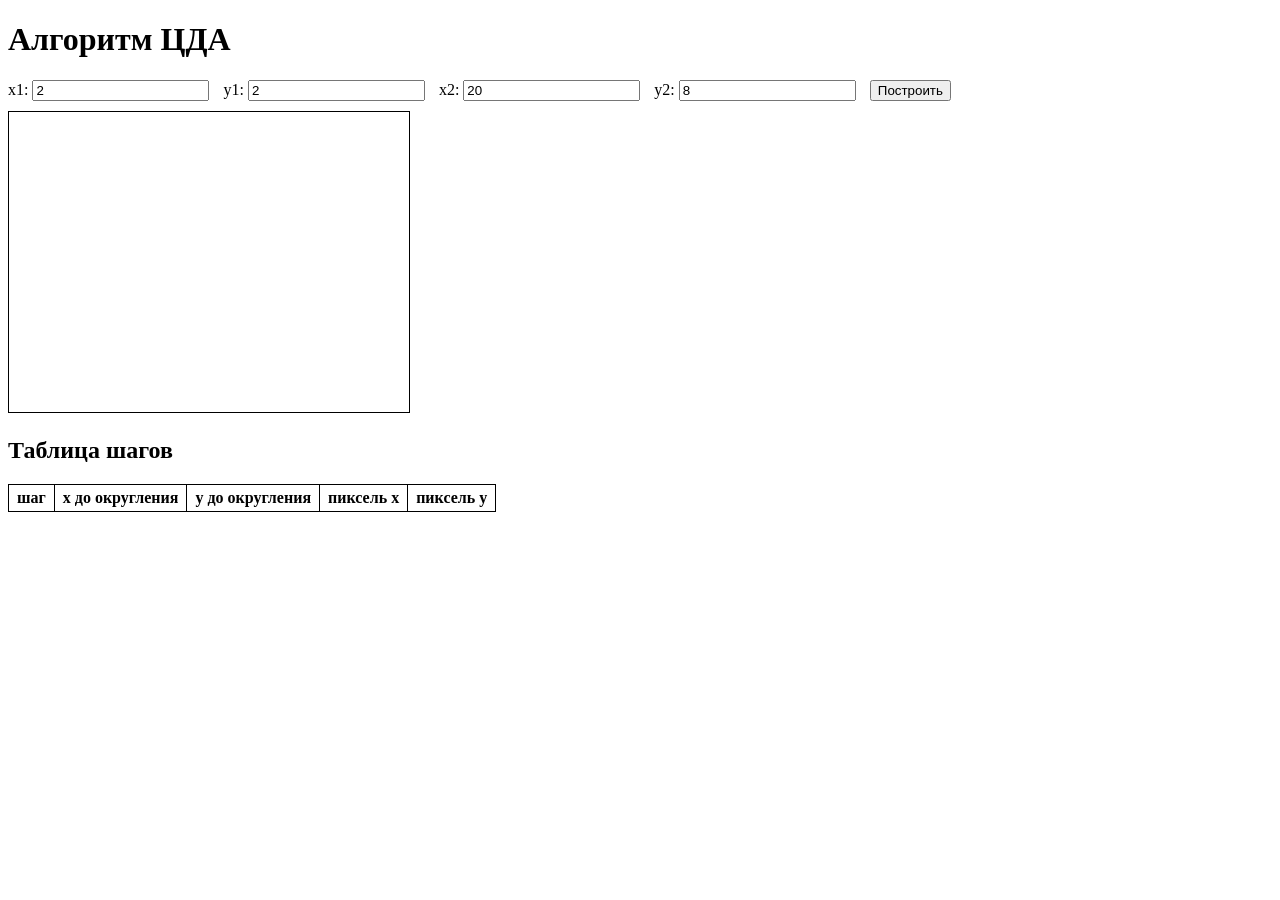
<file: computer-graphics/01/index.html>
<!DOCTYPE html>
<html lang="ru">
<head>
  <meta charset="UTF-8">
  <title>Алгоритм ЦДА</title>
  <link rel="stylesheet" href="style.css">
</head>
<body>
  <h1>Алгоритм ЦДА</h1>

  <div>
    <label>x1: <input type="number" id="x1" value="2"></label>
    <label>y1: <input type="number" id="y1" value="2"></label>
    <label>x2: <input type="number" id="x2" value="20"></label>
    <label>y2: <input type="number" id="y2" value="8"></label>
    <button id="draw">Построить</button>
  </div>

  <canvas id="canvas" width="400" height="300"></canvas>

  <h2>Таблица шагов</h2>
  <table id="steps">
    <thead>
      <tr>
        <th>шаг</th>
        <th>x до округления</th>
        <th>y до округления</th>
        <th>пиксель x</th>
        <th>пиксель y</th>
      </tr>
    </thead>
    <tbody></tbody>
  </table>

  <script src="app.js"></script>
</body>
</html>
</file>
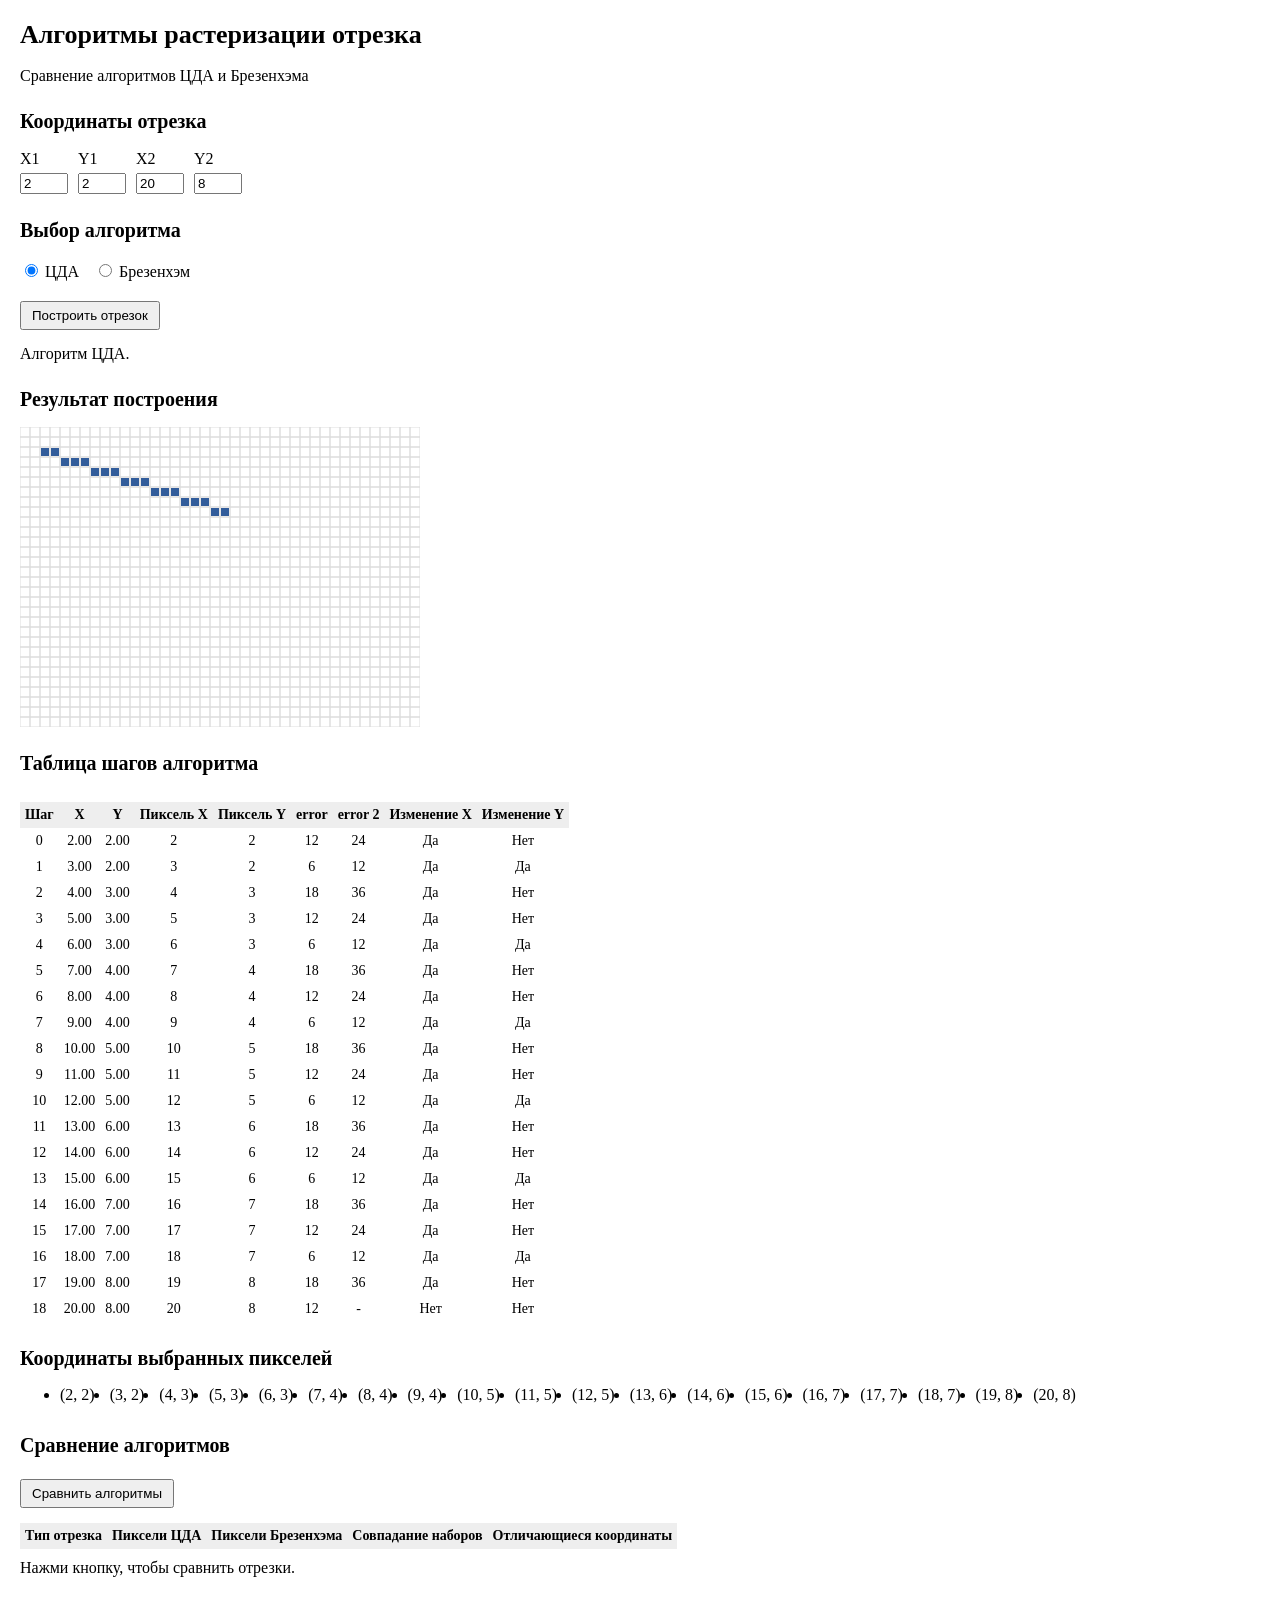
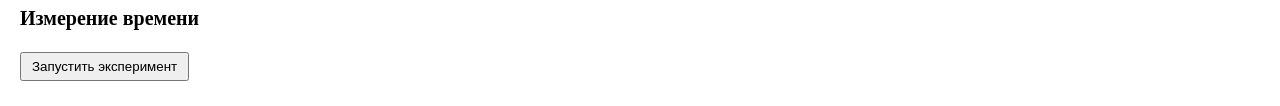
<file: computer-graphics/02/index.html>
<!DOCTYPE html>
<html lang="ru">
<head>
  <meta charset="UTF-8">
  <meta name="viewport" content="width=device-width, initial-scale=1.0">
  <title>Алгоритмы растеризации отрезка</title>
  <link rel="stylesheet" href="style.css">
</head>
<body>
  <div class="container">
    <h1>Алгоритмы растеризации отрезка</h1>

    <p class="description">
      Сравнение алгоритмов ЦДА и Брезенхэма
    </p>

    <h2>Координаты отрезка</h2>

    <div class="coordinates">
      <label>
        X1
        <input type="number" id="x1" value="2" min="0" max="39" step="1">
      </label>

      <label>
        Y1
        <input type="number" id="y1" value="2" min="0" max="29" step="1">
      </label>

      <label>
        X2
        <input type="number" id="x2" value="20" min="0" max="39" step="1">
      </label>

      <label>
        Y2
        <input type="number" id="y2" value="8" min="0" max="29" step="1">
      </label>
    </div>

    <h2>Выбор алгоритма</h2>

    <div class="algorithm-choice">
      <label>
        <input type="radio" name="algorithm" value="dda" checked>
        ЦДА
      </label>

      <label>
        <input type="radio" name="algorithm" value="bresenham">
        Брезенхэм
      </label>
    </div>

    <button id="drawButton">Построить отрезок</button>

    <p id="message" class="message" aria-live="polite"></p>

    <h2>Результат построения</h2>

    <div class="canvas-wrapper">
      <canvas id="canvas" width="400" height="300"></canvas>
    </div>

    <h2>Таблица шагов алгоритма</h2>

    <div class="table-wrapper">
      <table>
        <thead>
          <tr>
            <th>Шаг</th>
            <th>X</th>
            <th>Y</th>
            <th>Пиксель X</th>
            <th>Пиксель Y</th>
            <th>error</th>
            <th>error 2</th>
            <th>Изменение X</th>
            <th>Изменение Y</th>
          </tr>
        </thead>
        <tbody id="stepsTable"></tbody>
      </table>
    </div>

    <h2>Координаты выбранных пикселей</h2>
    <ul id="pixelList" class="pixel-list"></ul>

    <section class="experiment-section">
      <h2>Сравнение алгоритмов</h2>

      <button id="compareButton">Сравнить алгоритмы</button>

      <div class="table-wrapper">
        <table>
          <thead>
            <tr>
              <th>Тип отрезка</th>
              <th>Пиксели ЦДА</th>
              <th>Пиксели Брезенхэма</th>
              <th>Совпадание наборов</th>
              <th>Отличающиеся координаты</th>
            </tr>
          </thead>
          <tbody id="compareTable"></tbody>
        </table>
      </div>

      <p id="compareSummary" class="message" aria-live="polite">
        Нажми кнопку, чтобы сравнить отрезки.
      </p>
    </section>

    <section class="experiment-section">
      <h2> Измерение времени</h2>

      <button id="benchmarkButton">Запустить эксперимент</button>

      <div id="benchmarkResult" class="result-box" aria-live="polite">
      </div>
    </section>
  </div>

  <script src="app.js"></script>
</body>
</html>
</file>
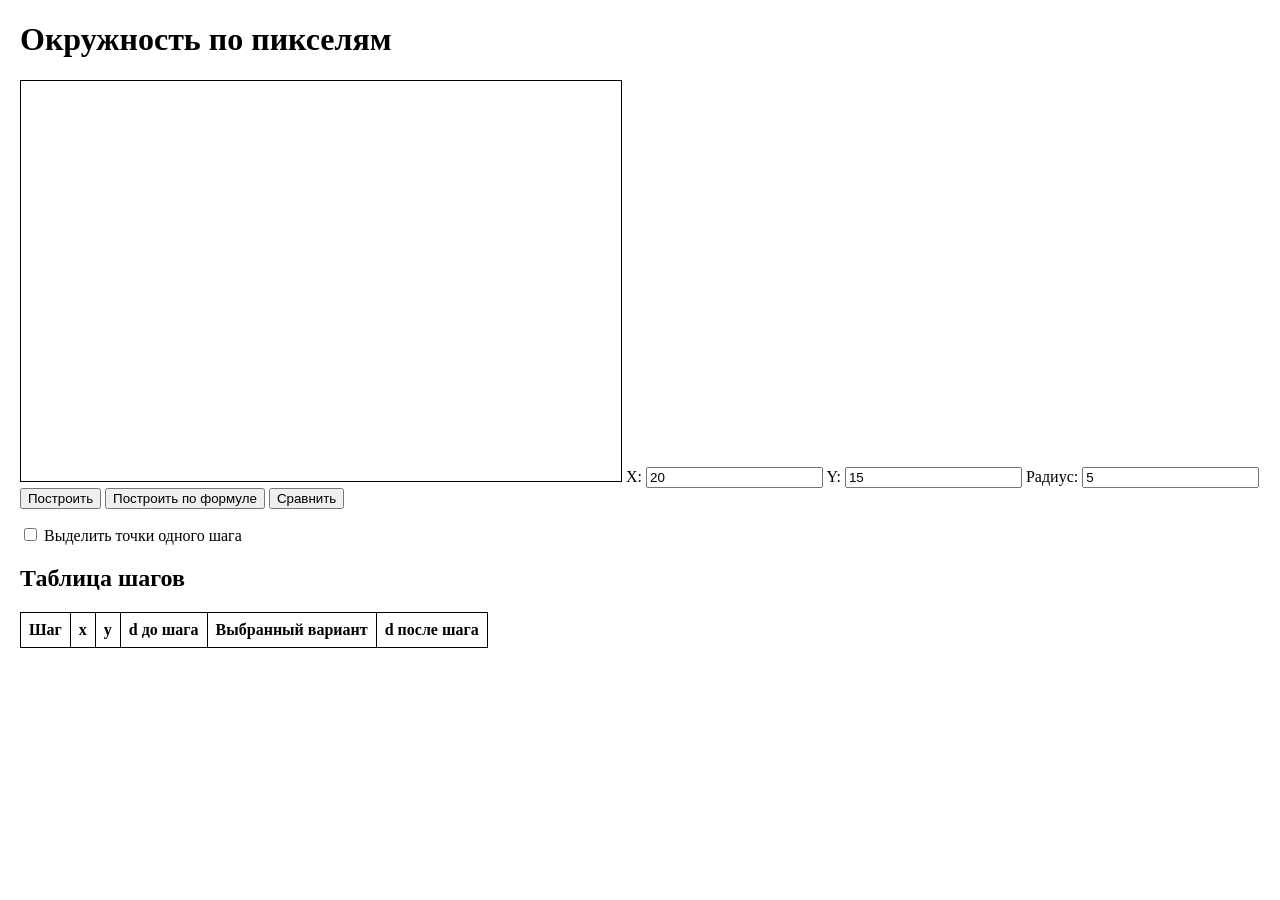
<file: computer-graphics/03/index.html>
<!DOCTYPE html>
<html lang="ru">

<head>
<meta charset="UTF-8">
<title>Окружность по пикселям</title>
    <link rel="stylesheet" href="style.css">
</head>

<body>
<h1>Окружность по пикселям</h1>

<canvas id="canvas" width="600" height="400"></canvas>

<label for="cx">X:</label>
<input type="number" id="cx" value="20">

<label for="cy">Y:</label>
<input type="number" id="cy" value="15">

<label for="r">Радиус:</label>
<input type="number" id="r" value="5">

<button id="drawButton">Построить</button>
<button id="formulaButton">Построить по формуле</button>

<button id="compareButton">Сравнить</button>
<p id="compareResult"></p>

<p id="formulaTime"></p>
<p id="formulaPoints"></p>
<p id="midpointTime"></p>
<p id="midpointPoints"></p>

<label>
    <input type="checkbox" id="showStep">
    Выделить точки одного шага
</label>

<h2>Таблица шагов</h2>
<table>
    <thead>
        <tr>
            <th>Шаг</th>
            <th>x</th>
            <th>y</th>
            <th>d до шага</th>
            <th>Выбранный вариант</th>
            <th>d после шага</th>
        </tr>
    </thead>
    <tbody id="stepsTable">
</tbody>
</table>

<script src="app.js"></script>

</body>
</html>
</file>
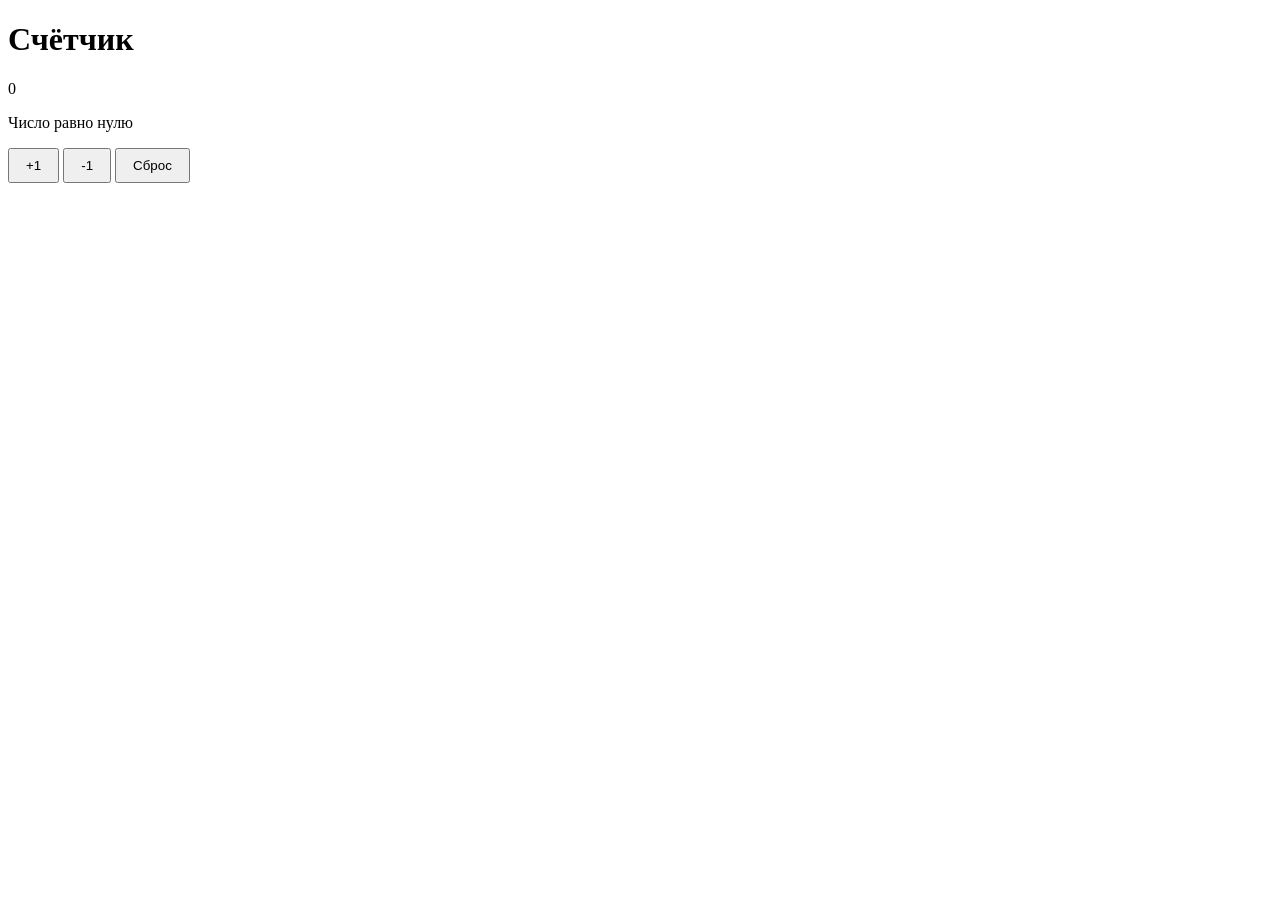
<file: internet-technologies/01/index.html>
<!DOCTYPE html>
<html lang="ru">
<head>
  <meta charset="UTF-8">
  <title>Счётчик</title>
  <link rel="stylesheet" href="style.css">
</head>
<body>
  <h1>Счётчик</h1>
  <p id="value">0</p>
  <p id="message"></p>
  <button id="increase">+1</button>
  <button id="decrease">-1</button>
  <button id="reset">Сброс</button>
  <script src="app.js"></script>
</body>
</html>
</file>
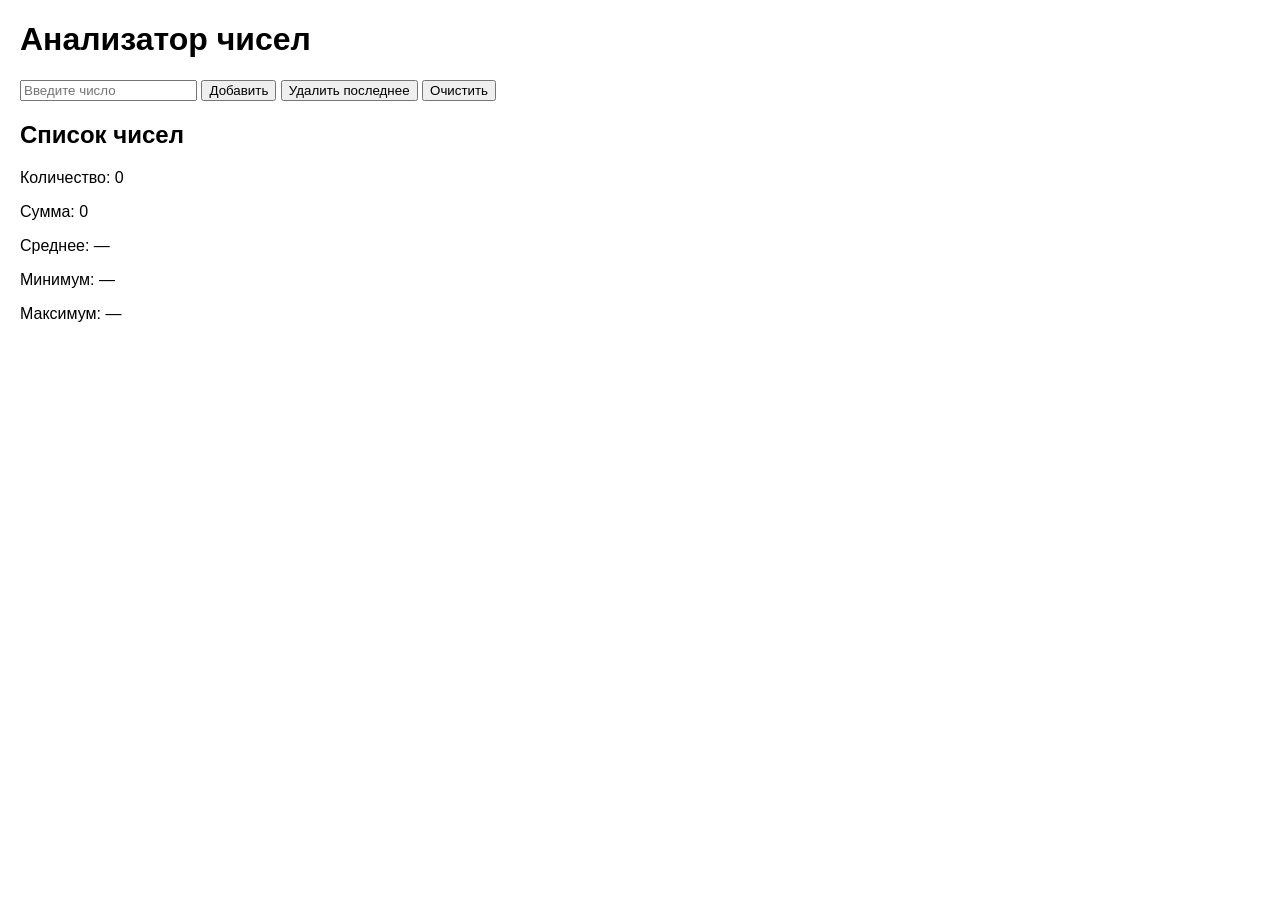
<file: internet-technologies/02/index.html>
<!DOCTYPE html>
<html lang="ru">
<head>
  <meta charset="UTF-8">
  <title>Анализатор чисел</title>
  <link rel="stylesheet" href="style.css">
</head>
<body>
  <h1>Анализатор чисел</h1>

  <input type="number" id="number-input" placeholder="Введите число">
  <button id="add-btn">Добавить</button>
  <button id="remove-btn">Удалить последнее</button>
  <button id="clear-btn">Очистить</button>

  <h2>Список чисел</h2>
    <p id="values"></p>

  <p>Количество: <span id="count">0</span></p>
  <p>Сумма: <span id="sum">0</span></p>
  <p>Среднее: <span id="average">—</span></p>
  <p>Минимум: <span id="min">—</span></p>
  <p>Максимум: <span id="max">—</span></p>

  <script src="app.js"></script>
</body>
</html>
</file>
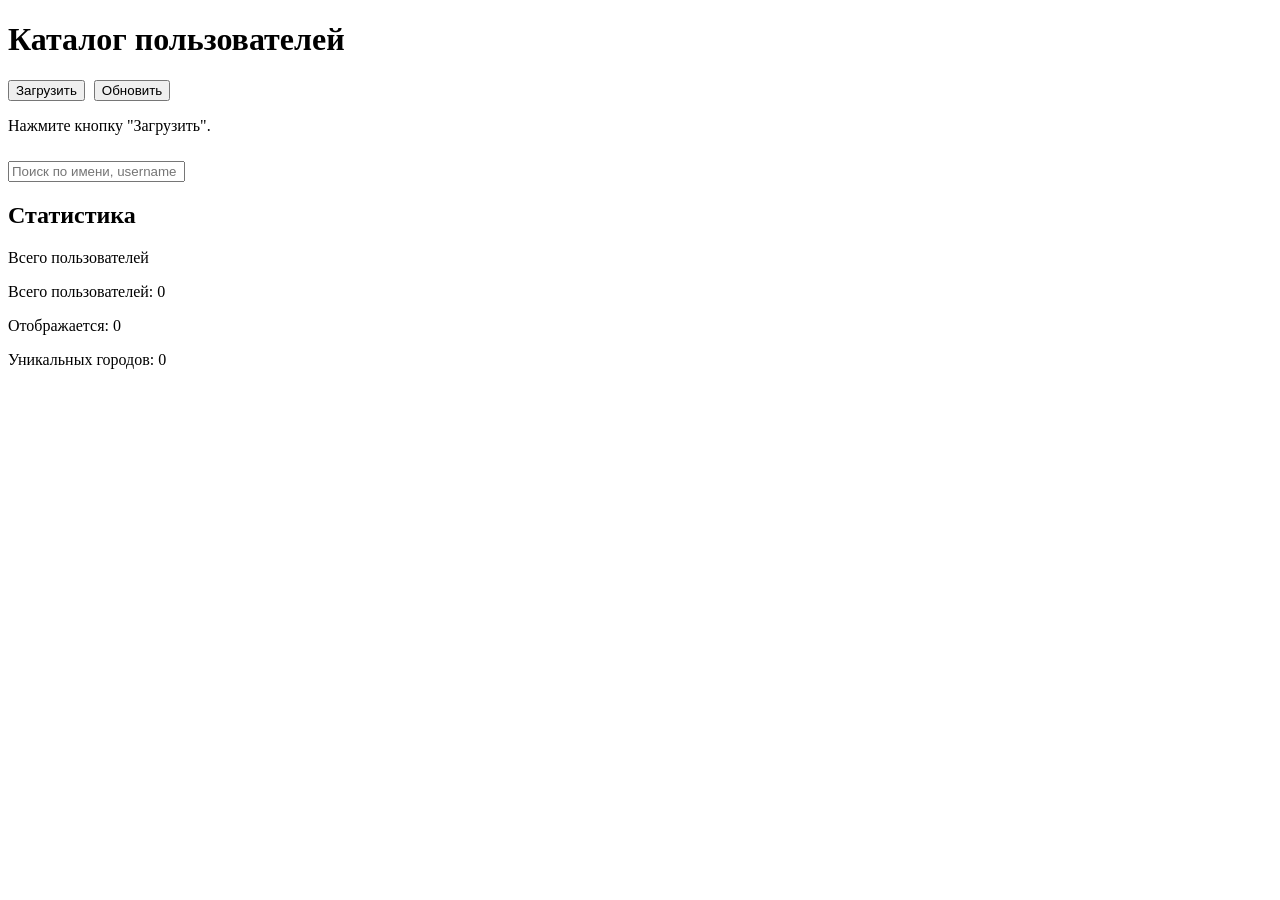
<file: internet-technologies/03/index.html>
<!DOCTYPE html>
<html lang="ru">
<head>
    <meta charset="UTF-8">
    <title>Каталог пользователей</title>
    <link rel="stylesheet" href="style.css">
    <script src="app.js" defer></script>
</head>
<body>

<h1>Каталог пользователей</h1>

<button id="loadButton">Загрузить</button>
<button id="updateButton">Обновить</button>

<p id="status">Нажмите кнопку "Загрузить".</p>

<input
    id="searchInput"
    type="text"
    placeholder="Поиск по имени, username или email"
>

<div id="usersList"></div>

<h2>Статистика</h2>

<p>Всего пользователей</p>
<p id="totalCount">Всего пользователей: 0</p>
<p id="filteredCount">Отображается: 0</p>
<p id="citiesCount">Уникальных городов: 0</p>

</body>
</html>
</file>
<file: computer-graphics/01/style.css>
canvas {
  border: 1px solid black;
  margin-top: 10px;
}

label {
  margin-right: 10px;
}

table {
  border-collapse: collapse;
  margin-top: 10px;
}

th, td {
  border: 1px solid black;
  padding: 4px 8px;
}
</file>
<file: computer-graphics/02/style.css>
body {
  margin: 20px;
  color: black;
  background: white;
}

h1 {
  font-size: 26px;
}

h2 {
  font-size: 20px;
  margin-top: 25px;
}

.coordinates {
  display: flex;
  flex-wrap: wrap;
  gap: 10px;
}

.coordinates label {
  display: flex;
  flex-direction: column;
}

input {
  margin-top: 5px;
}

.algorithm-choice {
  display: flex;
  gap: 15px;
  margin-bottom: 15px;
}

button {
  margin: 5px 0;
  padding: 5px 10px;
  cursor: pointer;
}

.canvas-wrapper,
.table-wrapper {
  max-width: 100%;
  overflow-x: auto;
}

canvas {
  display: block;
  border: 1px black;
}

table {
  border-collapse: collapse;
  margin-top: 10px;
  font-size: 14px;
}

th,
td {
  border: 1px black;
  padding: 5px;
  text-align: center;
}

th {
  background: #eee;
}

.pixel-list {
  display: flex;
  flex-wrap: wrap;
  gap: 15px;
}

.experiment-section {
  margin-top: 30px;
}

.message {
  margin: 10px 0;
}

.result-box {
  margin-top: 10px;
}

@media (max-width: 600px) {
  body {
    margin: 10px;
  }
}
</file>
<file: computer-graphics/03/style.css>
body {
    margin: 20px;
}

canvas {
    border: 1px solid black;
}

table {
    border-collapse: collapse;
    margin-top: 10px;
}

th, td {
    border: 1px solid black;
    padding: 8px;
    text-align: center;
}
</file>
<file: internet-technologies/01/style.css>
button {
  padding: 8px 16px;
}
</file>
<file: internet-technologies/02/style.css>
body {
  font-family: sans-serif;
  margin: 20px;
}
</file>
<file: internet-technologies/03/style.css>
button {
    margin-right: 5px;
}

#searchInput {
    margin-top: 10px;
}

.user-card {
    margin-top: 10px;
}
</file>
